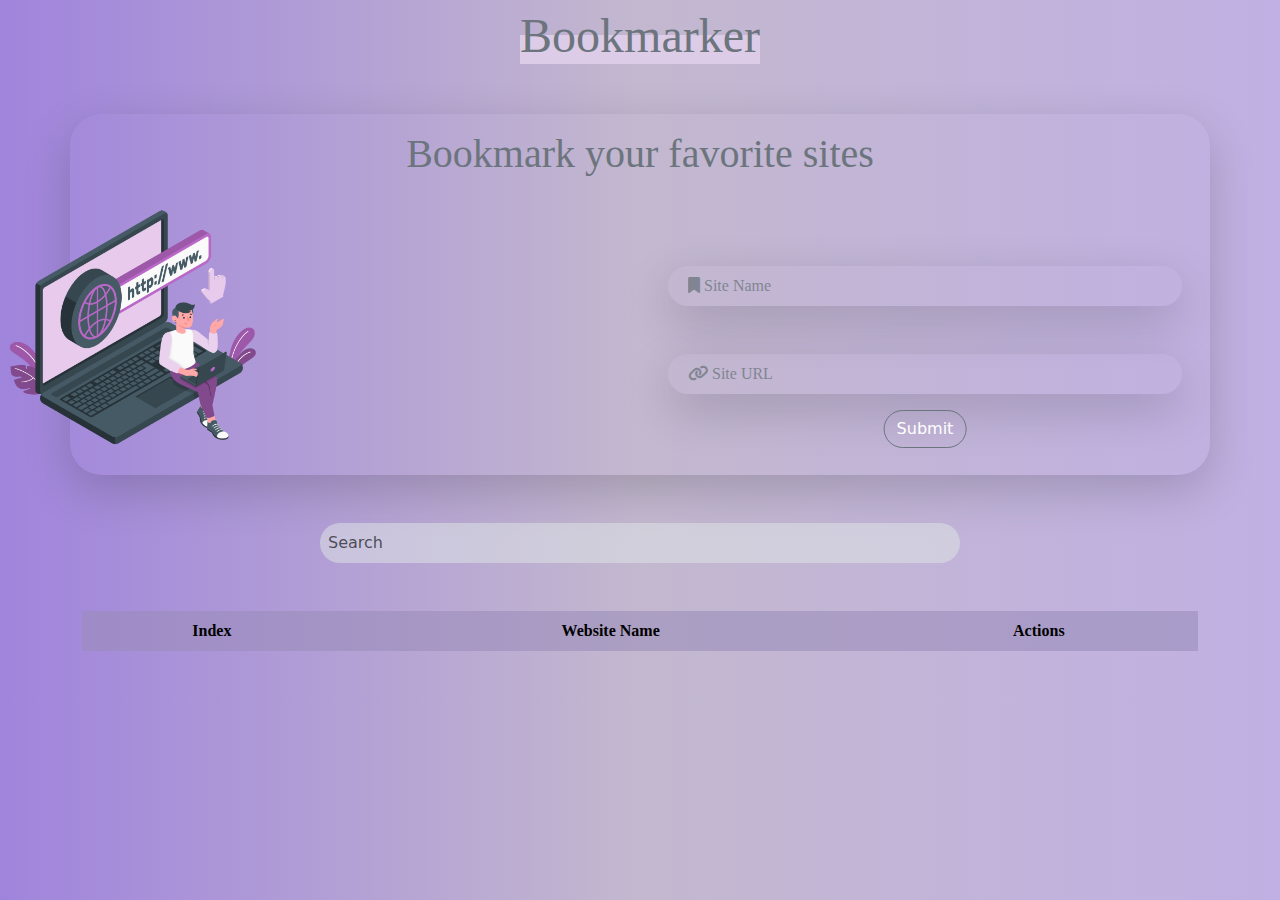
<file: index.html>
<!DOCTYPE html>
<html lang="en">

<head>
    <meta charset="UTF-8">
    <meta name="viewport" content="width=device-width, initial-scale=1.0">
    <title>BookMark</title>
    <link rel="preconnect" href="https://fonts.googleapis.com">
    <link rel="preconnect" href="https://fonts.gstatic.com" crossorigin>
    <link href="https://fonts.googleapis.com/css2?family=Sevillana&display=swap" rel="stylesheet">
    <link rel="icon" href="assests/bookmark.png">
    <link rel="stylesheet" href="css/all.min.css">
    <link rel="stylesheet" href="css/bootstrap.min.css">
    <link rel="stylesheet" href="css/style.css">
</head>

<body>

    <div class="header d-flex justify-content-center position-relative">
        <div class="heading-title mb-5">
            <h3 class="text-secondary display-5 position-relative z-2">Bookmarker</h3>
        </div>
    </div>
    <div class="container shadow-lg rounded-5">
        <div class="heading text-center p-3">
            <h3 class=" text-secondary display-6">Bookmark your favorite sites </h3>
        </div>
        <div class="row ">
            <div class="col-md-6 ">
                <div class="image">
                    <img src="assests/www.png" class=" position-relative w-50" alt="websit-click">
                </div>
            </div>
            <div class="col-md-6">
                <div class="form">
                    <div class="container p-3">
                        <div class="form-group position-relative mt-5">
                            <input type="text" required
                                class="form-control p-2 border-0 bg-transparent shadow-lg rounded-5" id="sitename"
                                oninput="validation(this)">
                            <label class="position-absolute text-secondary opacity-75"><i class="fa-solid fa-bookmark"></i> Site Name</label>
                        </div>

                        <div class="form-group position-relative mt-5">
                            <input type="url" required
                                class="form-control p-2 border-0 bg-transparent shadow-lg rounded-5" id="siteurl"
                                oninput="validation(this)">
                            <label class="position-absolute text-secondary opacity-75"><i class="fa-solid fa-link"></i> Site URL</label>
                        </div>
                    </div>
                </div>
                <button class="btn  text-white btn-outline-secondary position-relative submit rounded-5"
                    onclick="addsite()" id="submitbtn">Submit</button>
                <button class="btn  text-white btn-outline-warning position-relative submit rounded-5 d-none"
                    id="editbtn">Edit</button>
            </div>
        </div>
    </div>

    <input type="text" required class="search form-control p-2 border-0  rounded-5  mt-5 bg-colo shadow-none"
        placeholder="Search" id="searching" onkeyup="search()">
    <div class="container my-5">
        <table class="custom-table-bg table text-center table-striped table-borderless table-responsive-md ">
            <thead>
                <th>Index</th>
                <th>Website Name</th>
                <th>Actions</th>
            </thead>
            <tbody id="tableBody">

            </tbody>
        </table>
    </div>
    <div class="error d-none" id="popup">
        <div class="overlay"></div>
        <div class="content text-center rounded-3">
            <div class="close-btn position-absolute text-center rounded-circle" id="closebtn" onclick="btnclose()"><i
                    class="fa-solid fa-xmark fa-xs"></i></div>
            <img src="assests/400 Error Bad Request-pana.png" alt="error-message">
            <h3>Site Name or Url is not valid, Please follow the rules below :</h3>
            <ul class="list-unstyled p-3">
                <div class="instruct d-flex align-items-center gap-3">
                    <i class="fa-solid fa-arrow-right"></i>
                    <li class="text-col">Site name must contain at least 3 characters</li>
                </div>
                <div class="instruct d-flex align-items-center gap-3">
                    <i class="fa-solid fa-arrow-right "></i>
                    <li class="text-col">Site URL must be a valid one</li>
                </div>
            </ul>
        </div>
    </div>
    <script src="js/bootstrap.bundle.min.js"></script>
    <script src="js/main.js"></script>
</body>

</html>
</file>
<file: css/style.css>
body {
    background: linear-gradient(0.25turn, #A084DC, #c3b8cf, #c0b0e3);
}

h3,
label,
th,
.text-col {
    font-family: cursive;

}

.heading-title h3 {
    top: 10%;
}

.heading-title h3::before {
    content: "";
    position: absolute;
    background-color: rgb(220, 204, 231);
    width: 100%;
    height: 50%;
    top: 50%;
    left: 0;
    z-index: -1;
    transition-duration: 0.3s;
}

.heading-title h3:hover::before {
    top: 0%;
    height: 100%;
}

.heading h3 {
    top: 15%;
}

img {
    /* width: 330px;
    height: 100px; */
    left: -15%;
    top: 50%;
}
@media screen and (max-width: 770px) {
    img {
      left: 25%;
      top: 10px;
    }

  }

label {
    top: 20%;
    left: 20px;
    transition: 0.3s;
}

input:focus~label,
input:valid~label {
    top: -25%;
    left: 15px;
    padding: 0 2px;
    text-shadow: #40159d 1px 0 10px;
}


.submit {
    left: 50%;
    transform: translate(-50%);
}

i {
    cursor: pointer;
}

.content img {
    width: 250px;
    height: 250px;
}

.error .overlay {
    position: fixed;
    top: 0;
    left: 0;
    width: 100%;
    height: 100vh;
    background-color: rgba(0, 0, 0, 0.7);
    z-index: 1;
}

.error .content {
    position: absolute;
    top: 50%;
    left: 50%;
    transform: translate(-50%, -50%);
    background-color: #eee8e8d0;
    width: 350px;
    height: 450px;
    z-index: 2;
}

.error .close-btn {
    cursor: pointer;
    right: 20px;
    top: 20px;
    width: 32px;
    height: 32px;
    background-color: #A084DC;
    color: #ffffffa9;
    font-size: 25px;
    font-weight: 600;
    line-height: 30px;
}

table {
    --bs-table-striped-bg: #dee3e589 !important;
    --bs-table-bg: #9a8cb992 !important;
    margin: 10px 0px;
}

.search {
    position: relative;
    width: 50%;
    left: 25%;
    margin: 4px 0px;
}

.bg-colo {
    background-color: #dee3e589;
}

.text-col {
    color: #866cbe;
}

.image {
    animation: float-up-down 2s ease-in-out infinite both;
}

@keyframes float-up-down {
    0% {
        transform: translateY(0)
    }

    50% {
        transform: translateY(-10%);

    }

    100% {
        transform: translateY(0);

    }
}
</file>
